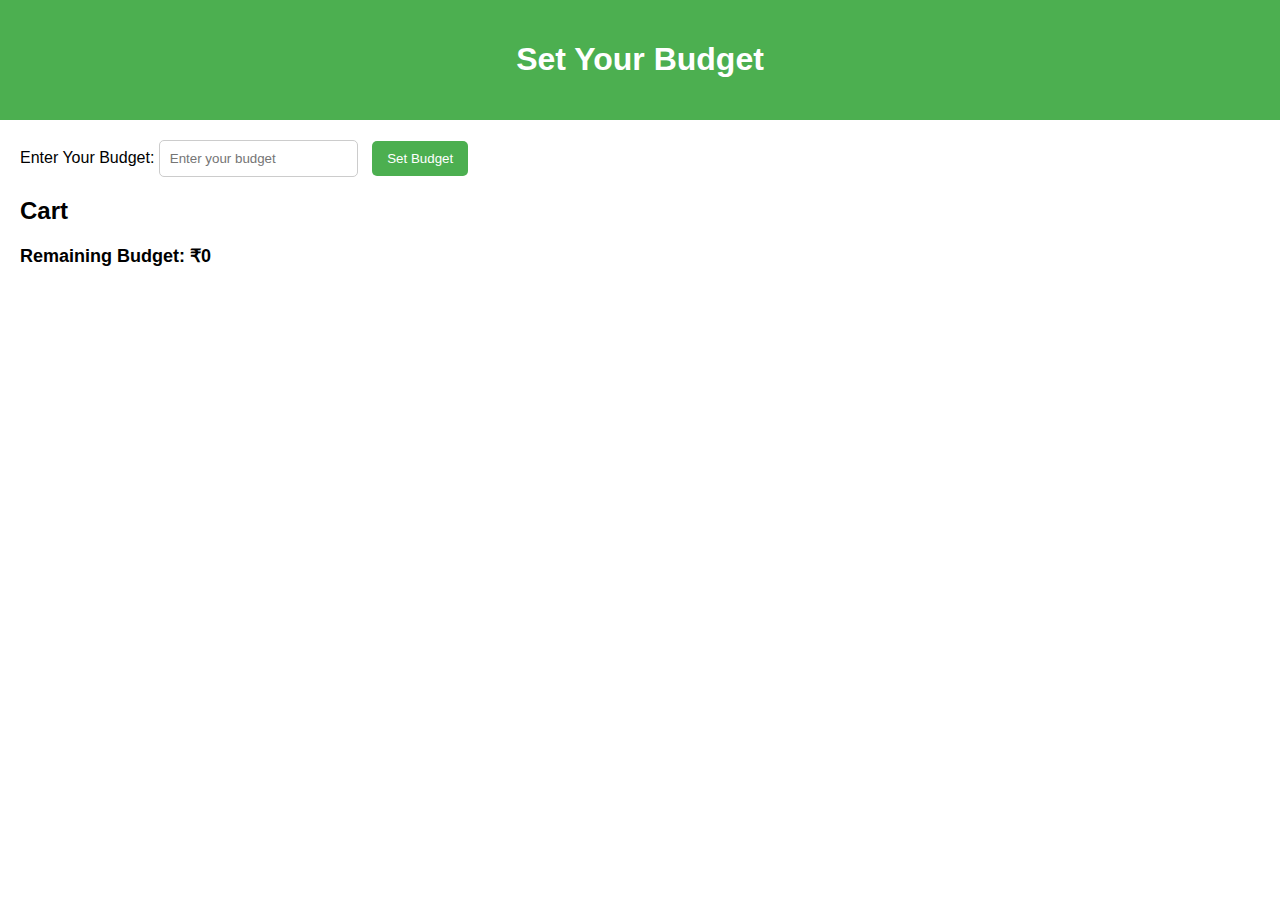
<file: budget.html>
<!DOCTYPE html>
<html lang="en">
<head>
  <meta charset="UTF-8">
  <meta name="viewport" content="width=device-width, initial-scale=1.0">
  <title>Budget Page</title>
  <style>
    /* CSS */
    body {
      font-family: Arial, sans-serif;
      margin: 0;
      padding: 0;
    }

    header {
      text-align: center;
      padding: 20px;
      background-color: #4CAF50;
      color: white;
    }

    main {
      padding: 20px;
    }

    #budget-section {
      margin-bottom: 20px;
    }

    #budget-section input {
      padding: 10px;
      border: 1px solid #ccc;
      border-radius: 5px;
      margin-right: 10px;
    }

    #budget-section button {
      padding: 10px 15px;
      background-color: #4CAF50;
      color: white;
      border: none;
      border-radius: 5px;
      cursor: pointer;
    }

    #budget-section button:hover {
      background-color: #45a049;
    }

    #search-section {
      display: none;
    }

    #search-section .search-bar-container {
      position: relative;
      margin-bottom: 20px;
    }

    #search-section input {
      padding: 8px 40px 8px 15px; /* Adjusted for search icon */
      width: 90%;
      border: 1px solid #ccc;
      border-radius: 5px;
      font-size: 14px;
    }

    #search-section .search-icon {
      position: absolute;
      right: 10px;
      top: 50%;
      transform: translateY(-50%);
      font-size: 16px;
      color: #aaa;
      pointer-events: none;
    }

    /* Product List Grid */
    #search-section #productList {
      display: grid;
      grid-template-columns: 1fr; /* Default to single column */
      gap: 15px;
    }

    #search-section .product-card {
      display: flex;
      flex-direction: column;
      align-items: center;
      border: 1px solid #ccc;
      border-radius: 5px;
      padding: 10px;
      text-align: center;
    }

    #search-section .product-card img {
      max-width: 100%;
  height: 150px;
  object-fit: cover;
  margin-bottom: 10px;
    }

    #search-section .product-card button {
      padding: 5px 10px;
      background-color: #4CAF50;
      color: white;
      border: none;
      border-radius: 5px;
      cursor: pointer;
    }

    #search-section .product-card button:hover {
      background-color: #45a049;
    }

    /* Responsive Grid for Larger Screens */
    @media (min-width: 768px) {
      #search-section #productList {
        grid-template-columns: repeat(2, 1fr); /* Two columns for medium screens */
      }
    }

    @media (min-width: 1024px) {
      #search-section #productList {
        grid-template-columns: repeat(4, 2fr); /* Four columns for large screens */
      }
    }

    #cart-section ul {
      list-style-type: none;
      padding: 0;
    }

    #cart-section li {
      margin: 5px 0;
    }

    #cart-section .remove-btn {
      margin-left: 10px;
      color: red;
      cursor: pointer;
      text-decoration: underline;
      border: none;
      background: none;
    }

    #cart-section strong {
      display: block;
      margin-top: 10px;
      font-size: 18px;
    }

    /* General Dark Mode Styles */
body.dark-mode {
  background-color: #121212; /* Dark background */
  color: #ffffff;/* White text */
}
body.dark-mode header {
  background-color: #121212; /* Dark background */
  color: #ffffff;/* White text */
}
/* Dark Mode for Buttons */
body.dark-mode .product-card button {
  background-color: #444444; /* Darker button background */
  color: #ffffff;
}
  </style>
</head>
<body>
  <header>
    <h1>Set Your Budget</h1>
  </header>

  <main>
    <!-- Budget Input Section -->
    <div id="budget-section">
      <label for="budget">Enter Your Budget: </label>
      <input type="number" id="budget" placeholder="Enter your budget">
      <button onclick="setBudget()">Set Budget</button>
    </div>

    <!-- Search and Product Section -->
    <div id="search-section">
      <div class="search-bar-container">
        <input type="text" id="searchBar" placeholder="Search for products..." onkeydown="checkEnter(event)">
        <span class="search-icon">🔍</span>
      </div>
      <div id="productList"></div>
    </div>

    <!-- Cart Section -->
    <div id="cart-section">
      <h2>Cart</h2>
      <ul id="cart"></ul>
      <p><strong>Remaining Budget: ₹<span id="remainingBudget">0</span></strong></p>
    </div>
  </main>

  <script>
    // JavaScript
    let budget = 0;
    let remainingBudget = 0;
    let cart = [];
    let productId = 1;

    const products = [
      { name: 'Apple', category: 'Fruits', price: 120, image: 'Images/Apples.jpg' },
      { name: 'Banana', category: 'Fruits', price: 130, image: 'Images/Banana.jpg' },
      { name: 'Orange', category: 'Fruits', price: 120, image: 'Images/Orange.jpg' },
      { name: 'Grapes', category: 'Fruits', price: 140, image: 'Images/Grapes.jpg' },
      { name: 'Tomato', category: 'Vegetables', price: 100, image: 'Images/tomato.webp' },
      { name: 'Carrot', category: 'Vegetables', price: 60, image: 'Images/carrot.jpeg' },
      { name: 'Onion', category: 'Vegetables', price: 150, image: 'Images/onion.jpeg' },
      { name: 'Broccoli', category: 'Vegetables', price: 130, image: 'Images/broccoli.jpeg' },
      { name: 'Milk', category: 'Dairy', price: 70, image: 'Images/Milk.jpg' },
      { name: 'Cheese', category: 'Dairy', price: 100, image: 'Images/Cheese.webp' },
      { name: 'Butter', category: 'Dairy', price: 80, image: 'Images/Butter.avif' },
      { name: 'Yoghurt', category: 'Dairy', price: 60, image: 'Images/Yogurt.webp' },
      { name: 'Chips', category: 'Snacks', price: 30, image: 'Images/Chips.jpg' },
      { name: 'Popcorn', category: 'Snacks', price: 80, image: 'Images/Popcorn.jpg' },
      { name: 'Chocolates', category: 'Snacks', price: 100, image: 'Images/chocolates.jpg' },
      { name: 'Cookies', category: 'Snacks', price: 60, image: 'Images/Cookies.jpg' }
    ];

    function setBudget() {
      const input = document.getElementById('budget');
      const value = parseFloat(input.value);

      if (!isNaN(value) && value > 0) {
        budget = value;
        remainingBudget = budget;
        document.getElementById('remainingBudget').innerText = remainingBudget;
        document.getElementById('budget-section').style.display = 'none';
        document.getElementById('search-section').style.display = 'block';
      } else {
        alert('Please enter a valid budget.');
      }
    }

    function checkEnter(event) {
      if (event.key === 'Enter') {
        searchProducts();
      }
    }

    function searchProducts() {
      const searchValue = document.getElementById('searchBar').value.toLowerCase();
      const productList = document.getElementById('productList');
      productList.innerHTML = '';

      products.forEach(product => {
        if (
          product.name.toLowerCase().includes(searchValue) ||
          product.category.toLowerCase().includes(searchValue)
        ) {
          const productCard = document.createElement('div');
          productCard.className = 'product-card';
          productCard.innerHTML = `
            <img src="${product.image}" alt="${product.name}">
            <p>${product.name} - ₹${product.price}</p>
            <button onclick="addToCart('${product.name}', ${product.price})">Add to Cart</button>
          `;
          productList.appendChild(productCard);
        }
      });
    }

    function addToCart(productName, productPrice) {
      if (remainingBudget < productPrice) {
        alert(`You don't have enough budget to add ${productName}.`);
        return;
      }

      remainingBudget -= productPrice;
      cart.push({ id: productId++, name: productName, price: productPrice });

      updateCart();
    }

    function removeFromCart(productId) {
      const itemIndex = cart.findIndex(item => item.id === productId);
      if (itemIndex > -1) {
        const removedItem = cart[itemIndex];
        remainingBudget += removedItem.price;
        cart.splice(itemIndex, 1);
        updateCart();
      }
    }

    function updateCart() {
      const cartList = document.getElementById('cart');
      cartList.innerHTML = '';
      cart.forEach(item => {
        const li = document.createElement('li');
        li.innerHTML = `
          ${item.name} - ₹${item.price} 
          <button class="remove-btn" onclick="removeFromCart(${item.id})">Remove</button>
        `;
        cartList.appendChild(li);
      });
      document.getElementById('remainingBudget').innerText = remainingBudget;
    }
       // Dark Mode Toggle Script
const toggleButton = document.getElementById('darkModeToggle');

// Check localStorage for user's preference
if (localStorage.getItem('dark-mode') === 'enabled') {
    document.body.classList.add('dark-mode');
    toggleButton.textContent = '☀️ Light Mode'; // Update button text
}

// Toggle dark mode on button click
toggleButton.addEventListener('click', () => {
    const isDarkMode = document.body.classList.toggle('dark-mode');
    toggleButton.textContent = isDarkMode ? '☀️ Light Mode' : '🌙 Dark Mode';

    // Save preference in localStorage
    if (isDarkMode) {
        localStorage.setItem('dark-mode', 'enabled');
    } else {
        localStorage.setItem('dark-mode', 'disabled');
    }
});
  </script>
</body>
</html>
</file>
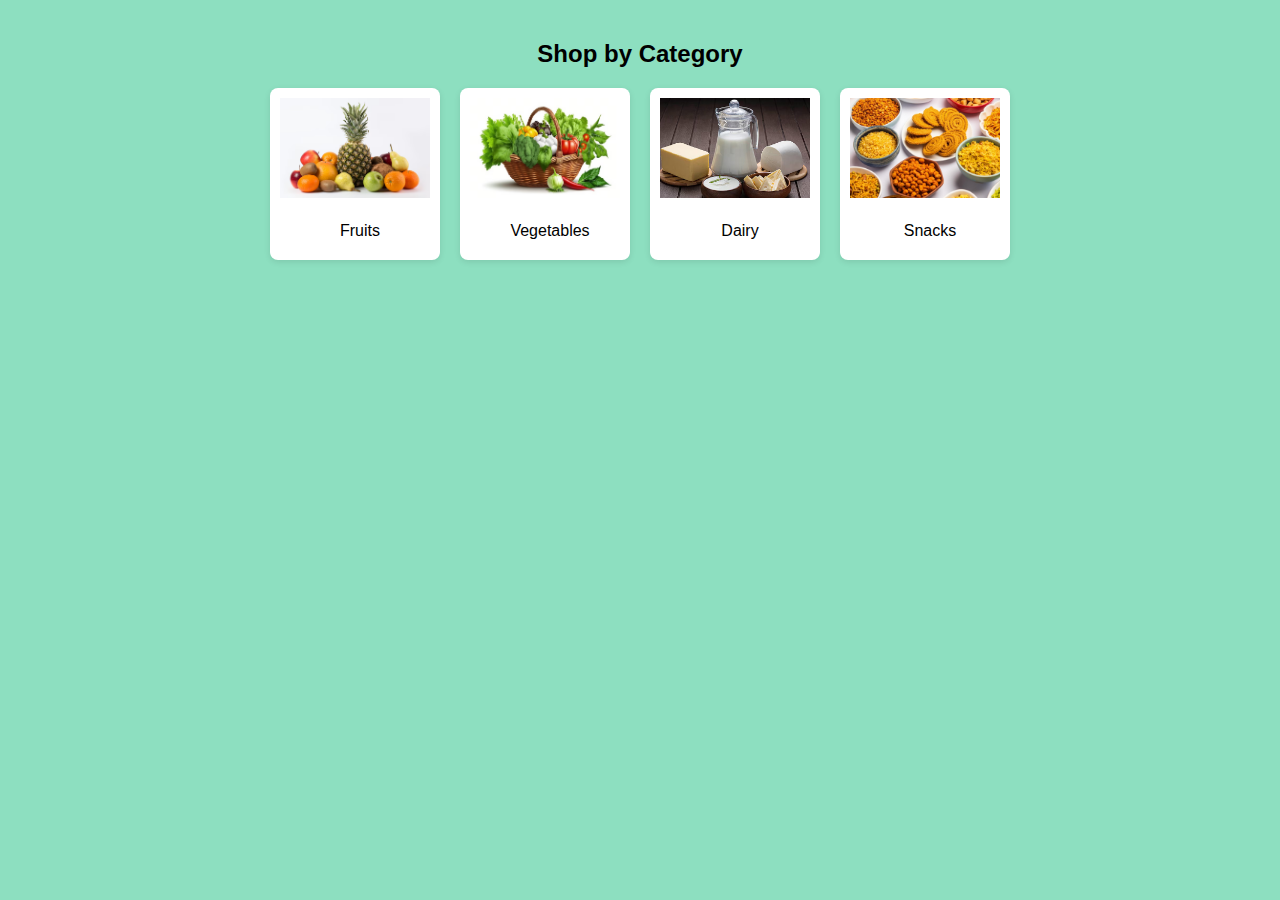
<file: categories.html>
<!DOCTYPE html>
<html lang="en">
<head>
  <meta charset="UTF-8">
  <meta name="viewport" content="width=device-width, initial-scale=1.0">
  <title>Shop by Category</title>
  <style>
    body {
      font-family: Arial, sans-serif;
      margin: 0;
      padding: 0;
      background-color: #8ddfc0;
    }

    .categories {
      text-align: center;
      padding: 20px;
    }

    .categories h2, .products h2 {
      font-size: 24px;
      margin-bottom: 20px;
      text-align: center;
    }

    .category-container, .products-container {
      display: flex;
      justify-content: center;
      gap: 20px;
      flex-wrap: wrap;
    }

    .category-card, .product-card{
      width: 150px;
      cursor: pointer;
      background-color: white;
      box-shadow: 0 2px 6px rgba(0, 0, 0, 0.1);
      border-radius: 8px;
      overflow: hidden;
      text-align: center;
      padding: 10px;
      transition: transform 0.2s;
    }

    .category-card img, .product-card img{
      width: 100%;
      height: 100px;
      object-fit: cover;
    }

    .category-card p, .product-card p{
      margin: 10px 0 0 10px;
      font-size: 16px;
      padding: 10px;
    }

    .category-card:hover, .product-card:hover {
      transform: scale(1.05);
    }

    .products {
      display: none;
      padding: 20px;
    }
    .product-card button {
      padding: 5px 10px;
      background-color: #4CAF50;
      color: white;
      border: none;
      border-radius: 5px;
      cursor: pointer;
    }

    .products.active {
      display: block;
    }
/* General Dark Mode Styles */
body.dark-mode {
  background-color: #121212; /* Dark background */
  color: #ffffff;/* White text */
}
/* Dark Mode for Buttons */
body.dark-mode button {
  background-color: #444444; /* Darker button background */
  color: #ffffff;
}
body.dark-mode h2{
  color: #ffffff;
}
body.dark-mode button:hover {
  background-color: #ff6347; /* Brighter hover effect */
}
body.dark-mode .category-card{
  color: white;
}

body.dark-mode .text-content button:hover {
  background-color: #ff2b2b; /* Bright hover */
}
body.dark-mode .category-card p,  body.dark-mode .product-card{
  color: #121212;
}

  </style>
</head>
<body>
  <section class="categories" id="Categories">
    <h2>Shop by Category</h2>
    <div class="category-container">
      <div class="category-card" data-category="fruits">
        <img src="Images/Fruits.jpg" alt="Fruits">
        <p>Fruits</p>
      </div>
      <div class="category-card" data-category="vegetables">
        <img src="Images/Vegetables.jpg" alt="Vegetables">
        <p>Vegetables</p>
      </div>
      <div class="category-card" data-category="dairy">
        <img src="Images/Dairy.jpg" alt="Dairy">
        <p>Dairy</p>
      </div>
      <div class="category-card" data-category="snacks">
        <img src="Images/Snacks.jpg" alt="Snacks">
        <p>Snacks</p>
      </div>
    </div>
  </section>

  <section class="products" id="products">
    <h2>Products</h2>
    <div class="products-container" id="products-container">
      <!-- Products will be dynamically inserted here -->
    </div>
  </section>

  <script>
    // Products Data
    const productsData = {
        fruits: [
            { name: "Apple", price: 150, image: "Images/Apples.jpg" },
            { name: "Banana", price: 130, image: "Images/banana.jpg" },
            { name: "Orange", price: 120, image: "Images/orange.jpg" },
            { name: "Grapes", price: 140, image: "Images/grapes.jpg" }
        ],
        vegetables: [
            { name: "Carrot", price: 60, image: "Images/carrot.jpeg" },
            { name: "Tomato", price: 100, image: "Images/tomato.webp" },
            { name: "Onion", price: 150, image: "Images/onion.jpeg" },
            { name: "Broccoli", price: 130, image: "Images/broccoli.jpeg" }
        ],
        dairy: [
            { name: "Milk", price: 70, image: "Images/Milk.jpg" },
            { name: "Cheese", price: 100, image: "Images/Cheese.webp" },
            { name: "Butter", price: 80, image: "Images/Butter.avif" },
            { name: "Yogurt", price: 60, image: "Images/Yogurt.webp" }
        ],
        snacks: [
            { name: "Chips", price: 30, image: "Images/Chips.jpg" },
            { name: "Cookies", price: 60, image: "Images/Cookies.jpg" },
            { name: "Popcorn", price: 80, image: "Images/Popcorn.jpg" },
            { name: "Chocolate", price: 100, image: "Images/chocolates.jpg" }
        ]
    };

    // References to elements
    const productsSection = document.getElementById('products');
    const productsContainer = document.getElementById('products-container');

    // Display Products for Selected Category
    function displayProducts(category) {
        productsContainer.innerHTML = ''; // Clear existing products
        const products = productsData[category]; // Get products by category

        products.forEach(product => {
            const productCard = document.createElement('div');
            productCard.classList.add('product-card');
            productCard.innerHTML = `
                <img src="${product.image}" alt="${product.name}">
                <h3>${product.name}</h3>
                <p>₹${product.price.toFixed(2)}</p>
                <button onclick="addToCart('${product.name}', ${product.price})">Add to Cart</button>
            `;
            productsContainer.appendChild(productCard);
        });

        // Show the products section
        productsSection.classList.add('active');
    }

    // Handle Category Selection
    document.querySelectorAll('.category-card').forEach(card => {
        card.addEventListener('click', () => {
            const category = card.getAttribute('data-category'); // Get category
            history.pushState({ category }, '', `?category=${category}`); // Update URL
            displayProducts(category); // Display products
        });
    });

    // Load Products from URL Query
    const urlParams = new URLSearchParams(window.location.search);
    const category = urlParams.get('category');
    if (category && productsData[category]) {
        displayProducts(category);
    }

    // Add Product to Cart and Redirect to Budget Page
    function addToCart(productName, productPrice) {
        let cart = JSON.parse(localStorage.getItem('cart')) || []; // Load cart
        const existingProduct = cart.find(item => item.name === productName);

        if (existingProduct) {
            existingProduct.quantity++; // Increase quantity if product exists
        } else {
            cart.push({ name: productName, price: productPrice, quantity: 1 }); // Add new product
        }

        localStorage.setItem('cart', JSON.stringify(cart)); // Save cart
        window.location.href = "budget.html"; // Redirect to budget.html
    }

    // Dark Mode Toggle Script
const toggleButton = document.getElementById('darkModeToggle');

// Check localStorage for user's preference
if (localStorage.getItem('dark-mode') === 'enabled') {
    document.body.classList.add('dark-mode');
    toggleButton.textContent = '☀️ Light Mode'; // Update button text
}

// Toggle dark mode on button click
toggleButton.addEventListener('click', () => {
    const isDarkMode = document.body.classList.toggle('dark-mode');
    toggleButton.textContent = isDarkMode ? '☀️ Light Mode' : '🌙 Dark Mode';

    // Save preference in localStorage
    if (isDarkMode) {
        localStorage.setItem('dark-mode', 'enabled');
    } else {
        localStorage.setItem('dark-mode', 'disabled');
    }
});
</script>

  
</body>
</html>
</file>
